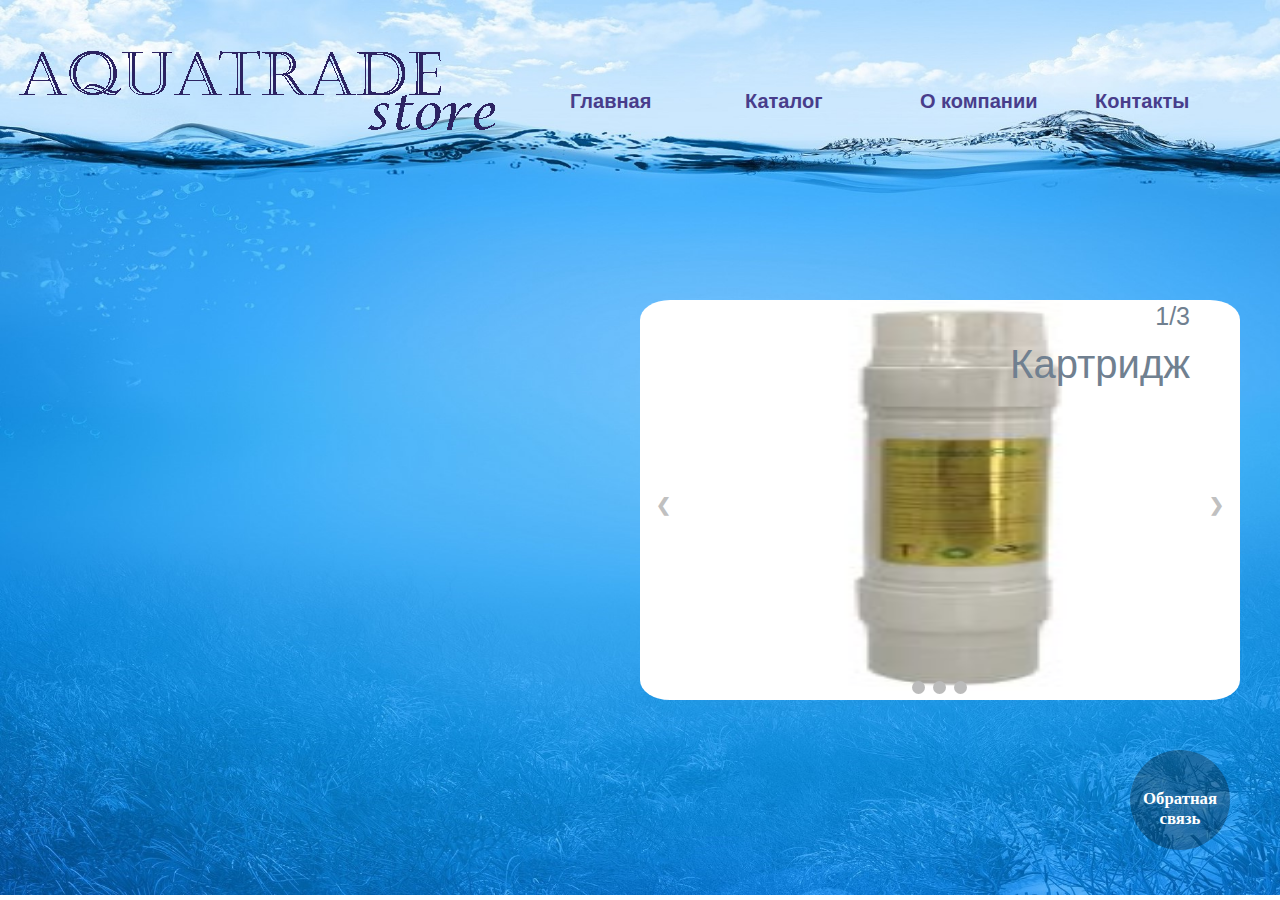
<file: AquaTrade/index.html>
<!DOCTYPE html>
<html>
<head>
  <title>AquaTrade</title>
  <meta charset="utf-8">
  <link rel="stylesheet" type="text/css" href="style.css">
  <meta http-equiv="Cache-Control" content="no-cache">

</head>
<body>
 <div id="content">
<img src="images/logo.gif" class="logo">

 <div class="menu">
   <div class="mb1"><a href="http://aquatrade.store"><b>Главная</b></a></div>
   <div class="mb2"><a href="http://aquatrade.store/catalog.php"><b>Каталог</b></a></div>
   <div class="mb3"><a href="http://aquatrade.store/aboutus.html"><b>О компании</b></a></div>
   <div class="mb4"><a href="http://aquatrade.store/contacts.html"><b>Контакты</b></a></div>
 </div>

 <div class="info_index"></div>

  <div class="slider">
   <div class="slide">
     <div class="number"><p>1/3</p></div>
     <img src="images/1.jpg">
     <div class="text"><p>Картридж</p></div>
   </div>

   <div class="slide">
     <div class="number"><p>2/3</p></div>
     <img src="images/2.jpg">
     <div class="text"><p>Мембрана</p></div>
   </div>

   <div class="slide">
     <div class="number"><p>3/3</p></div>
     <img src="images/3.jpg"">
     <div class="text"><p>Пост-фильтр</p></div>
   </div>
   <a class="prev" onclick="plusSlide(-1)">&#10094</a>
   <a class="next" onclick="plusSlide(1)">&#10095</a>
     <div class="dots">
  <span class="dot" onclick="chooseSlide(1)"></span>
  <span class="dot" onclick="chooseSlide(2)"></span>
  <span class="dot" onclick="chooseSlide(3)"></span>
  </div>
  </div>

</div>

<div class="hrefToText"  onclick="obsv(1);">
  <h6>Обратная связь</h6>
</div>
<div class="hrefToTextActive"  onclick="obsv(2);">
  <h6>&#10006;</h6>
</div>

<div class="ObSvActive">
  <h5>Есть вопрос?<br>
  Свяжитесь с нами по нормеру +380507407600, e-mail info@aquatrade.store или оставьте сообщение здесь!</h5>
  <form action="server/mail.php" name="ObSvForm" method="post">
   Ваше имя:<br>
   <input type="text" name="name" placeholder="Иван"><br><br>
   Ваш e-mail:<br>
   <input type="email" name="mail" placeholder="example@gmail.com"><br><br>
   Ваше сообщение:<br>
   <textarea placeholder="Здравствуйте! ..." name="text"></textarea><br><br>
   <input type="hidden" name="keyMail" value="VXGEWvgefuj2wk">
   <input type="submit" name="ObSvSubmit">
    
  </form>
</div>


<script type="text/javascript" src="scrypt.js"></script>

</body>
</html>
</file>
<file: AquaTrade/style.css>
body {
  margin: 0;
  background-image: url("images/bg.jpg");
  background-repeat: no-repeat;
  background-size: 100% auto;
  background-attachment: fixed;
}
a {
  text-decoration: none;
}
.logo {
  position: absolute;
  left: -80px;
  top: -40px;
  z-index: 2;
}
.menu {
  display: block;
  position: absolute;
  width: 700px;
  height: 100px;
  top: 50px;
  left: 500px;
  z-index: 3;
}
.menu div {
  display: block;
  position: absolute;
  font-size: 20px;
  font-family: arial;
  top: 50%;
  margin-top: -10px;
}
.menu div:hover {
  transform: scale(1.2);
}
.mb1 {
  margin-left: 30px;
}
.mb2 {
  margin-left: 205px;
}
.mb3 {
  margin-left: 380px;
}
.mb4 {
  margin-left: 555px;
}
b {
  color: #483D8B;
}
.slider {
  position: absolute;
  width: 600px;
  height: 400px;
  top: 300px;
  left: 600px;
}
.slide img {
  width: 100%;
  height: 400px;
  position: absolute;
  display: block;
  border-radius: 5%;
}
.text, .number  p {
  position: absolute;
  display: block;
  z-index: 2;
  margin-top: 2px;
  font-family: arial;
  right: 50px;
  color: #708090;
}
.text p {
  font-size: 40px;
}
.number p {
  font-size: 25px;
}
.prev, .next {
  cursor: pointer;
  position: absolute;
  top: 50%;
  width: auto;
  margin-top: -22px;
  padding: 16px;
  color: #C0C0C0;
  font-weight: bold;
  font-size: 18px;
  transition: 0,6s ease;
  border-radius: 0 3px 3px 0;
}
.next {
  right: 0;
  border-radius: 3px 0 0 3px;
}
.prev:hover, .next:hover {
  background-color: rgba(0,0,0,0.8);
}
.active, .dot:hover {
  background-color: #717171;
}
.fade {
  -webkit-animation-name: fade;
  -webkit-animation-duration: 1.5s;
  animation-name: fade;
  animation-duration: 1.5s; 
}
.slide {
  transition: background-color 0.6s ease;
  display: block;
}
.dots {
  width: 60px;
  height: 20px;
  position: absolute;
  left: 50%;
  margin-left: -30px;
  top: 380px;
  display: block;
}
.dot {
  cursor: pointer;
  height: 13px;
  width: 13px;
  margin: 0 2px;
  background-color: #bbb;
  border-radius: 50%;
  display: inline-block;
  transition: background-color 0.6s ease;
}
.active, .dot:hover {
  background-color: #717171;
}
.fade {
  -webkit-animation-name: fade;
  -webkit-animation-duration: 1.5s;
  animation-name: fade;
  animation-duration: 1.5s; 
}
@-webkit-keyframes fade {
  from{opacity: 4}
  to{opacity: 1}
}
@keyframes fade {
  from{opacity: 4}
  to{opacity: 1}
}
.hrefToText {
  cursor: pointer;
  position: absolute;
  text-decoration: none;
  bottom: 50px;
  width: 100px;
  height: 100px;
  right: 50px;
  color: white;
  transition: 0,6s ease;
  border-radius: 50%;
  background-color: rgba(0,0,0,0.3);
  font-size: 25px;
  text-align: center;
  z-index: 5;
}
.hrefToText:hover {
  background-color: rgba(0,0,0,0.8);
}
.hrefToText h6 {
  animation: osBtn 3s infinite ease;
}
.hrefToTextActive {
  display: none;
  cursor: pointer;
  position: absolute;
  text-decoration: none;
  bottom: 50px;
  width: 50px;
  height: 50px;
  right: 50px;
  color: white;
  transition: 0,6s ease;
  border-radius: 50%;
  background-color: rgba(0,0,0,0.3);
  font-size: 25px;
  z-index: 5;
}
.hrefToTextActive:hover {
  background-color: rgba(0,0,0,0.8);
}
.hrefToTextActive h6 {
  display: block;
  position: absolute;
  top: 50%;
  margin-top: -10px;
  left: 50%;
  margin-left: -8px;
}
.ObSvActive {
  display: none;
  width: 300px;
  height: 520px;
  position: absolute;
  background: #FDF5E6;
  right: 10px;
  bottom: 105px;
  border-radius: 5%;
  z-index: 5;
  opacity: 0.95;
  font-size: 20px;
  text-align: center;
  padding: 5px;
}
.ObSvActive input {
  width: 250px;
  height: 30px;
}
.ObSvActive textarea {
  width: 250px;
  height: 100px;
  resize: none;
}
@keyframes osBtn {
  from {
    transform: rotate(30deg);
  }
  25% {
    transform: rotate(-15deg);
  }
  50% {
    transform: rotate(0deg);
  }
  75% {
    transform: rotate(15deg);
  }
  to {
    transform: rotate(-30deg);
  }
}
.info {
  width: 100%;
  height: 500px;
  display: block;
  position: absolute;
  top: 280px;
  font-size: 22px;
  z-index: 1;
}
#navi {
  width: 300px;
  height: 100%;
  display: block;
  position: absolute;
  overflow: auto;
  cursor: pointer;
} 
#navi span p {
  margin-left: 15px;
  color: #3C3838;
}
#inform {
  width: 895px;
  height: 100%;
  left: 305px;
  display: block;
  position: absolute;
  overflow: auto;
  cursor: pointer;
}
::-webkit-scrollbar {
    width: 12px;
}
::-webkit-scrollbar-track {
    -webkit-box-shadow: inset 0 0 6px rgba(0,0,0,0.3); 
    border-radius: 10px;
}
 
::-webkit-scrollbar-thumb {
    border-radius: 10px;
    -webkit-box-shadow: inset 0 0 6px rgba(0,0,0,0.5); 
}
.ct {
  display: none;
}  
.ctActive {
  display: block;
}

@media (max-width: 999px) {
  body {
  margin: 0;
  background-image: url("images/Mbg.jpg");
  background-repeat: no-repeat;
  background-size: 1000px auto;
  background-attachment: fixed;
  background-color: #0461a7;
  }
  #content {
  width: 600px;
  height: 100%;
  position: absolute;
  display: block;
  left: 50%;
  margin-left: -300px;
  overflow: hidden;
  }
  .logo {
  left: 50%;
  margin-left: -300px;
  margin-top: 0;
  width: 600px;
  height: 300px;
  position: fixed;
}
.menu {
  width: 600px;
  height: 100px;
  top: 120px;
  left: 5px;
  z-index: 3;
}
.mb1 {
  margin-left: 30px;
}
.mb2 {
  margin-left: 150px;
}
.mb3 {
  margin-left: 280px;
}
.mb4 {
  margin-left: 450px;
}
.slider {
  position: absolute;
  width: 600px;
  height: 400px;
  top: 300px;
  left: 0px;
}
.prev, .next {
  font-size: 40px;
}
.info {
  overflow: auto;
  height: 500px;
}
.dots {
  display: none;
}
.hrefToText {
  width: 200px;
  height: 200px;
  font-size: 50px;
}
.hrefToText h6 {
  display: block;
  position: absolute;
  top: 50%;
  margin-top: -25px;
  left: 50%;
  margin-left: -90px;
}
.hrefToTextActive {
  bottom: 50px;
  width: 100px;
  height: 100px;
  right: 50px;
  font-size: 100px;
  padding: 0;
}
.hrefToTextActive h6 {
  display: block;
  position: absolute;
  top: 50%;
  margin-top: -45px;
  left: 50%;
  margin-left: -30px;
}
.ObSvActive {
  width: 380px;
  height: 680px;
  right: 10px;
  bottom: 155px;
  font-size: 25px;
  padding: 5px;
}
.ObSvActive input {
  width: 300px;
  height: 40px;
}
.ObSvActive textarea {
  width: 300px;
  height: 150px;
  resize: none;
}
}
@media (min-width: 1000px) {
 #content {
  min-width: 1200px;
  position: absolute;
  width: 1200px;
  height: 100%;
  margin: 0;
  padding: 0;
  left: 50%;
  margin-left: -600px;
  z-index: 1;
}
}
</file>
